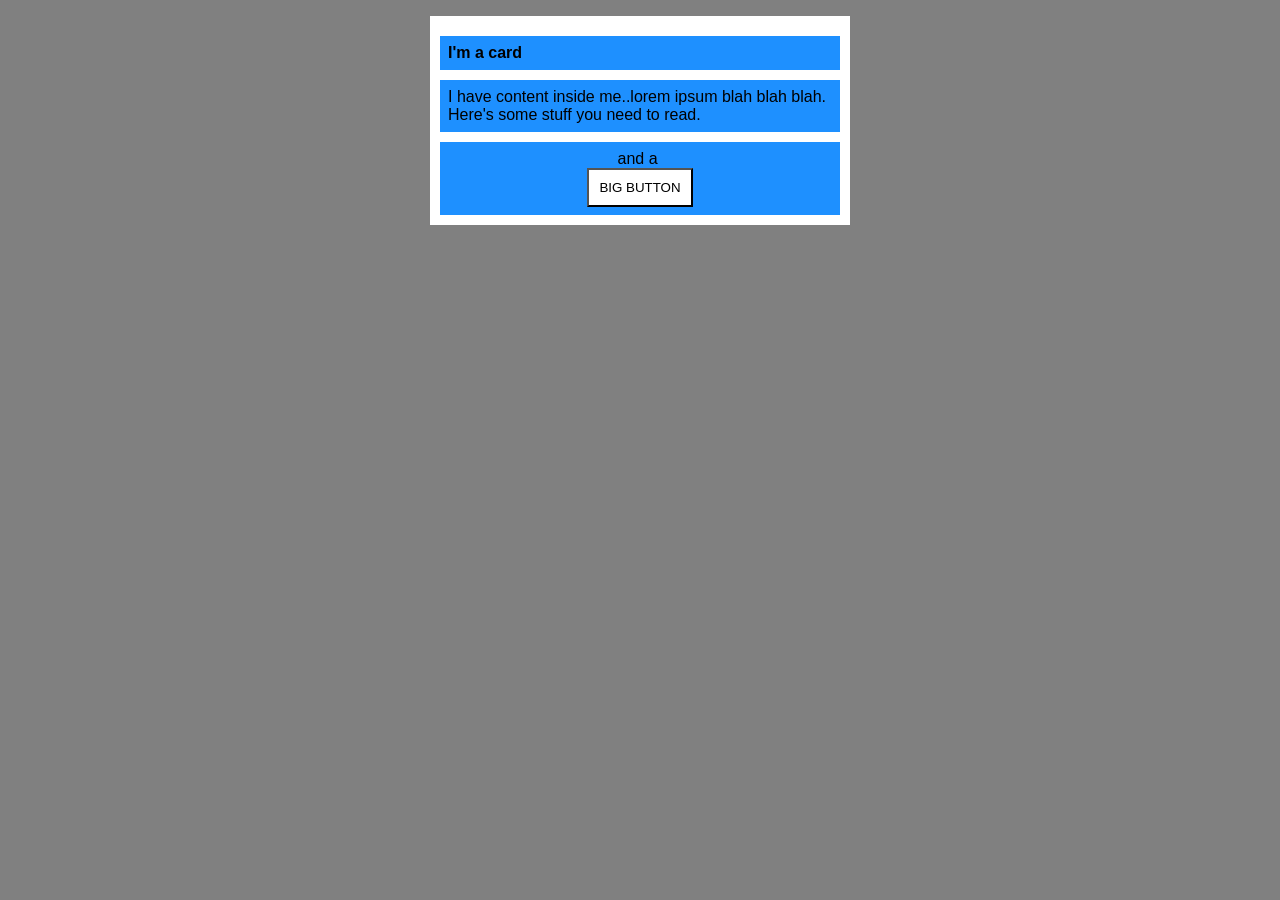
<file: foundations/block-and-inline/02-margin-and-padding-2/index.html>
<!doctype html>
<html lang="en">
  <head>
    <meta charset="UTF-8" />
    <meta http-equiv="X-UA-Compatible" content="IE=edge" />
    <meta name="viewport" content="width=device-width, initial-scale=1.0" />
    <title>Margin and Padding exercise 2</title>
    <link rel="stylesheet" href="style.css" />
  </head>
  <body>
    <div class="card">
      <h1 class="title">I'm a card</h1>
      <div class="content">
        I have content inside me..lorem ipsum blah blah blah. Here's some stuff
        you need to read.
      </div>
      <div class="button-container">
        <span>and a</span><button>BIG BUTTON</button>
      </div>
    </div>
  </body>
</html>
</file>
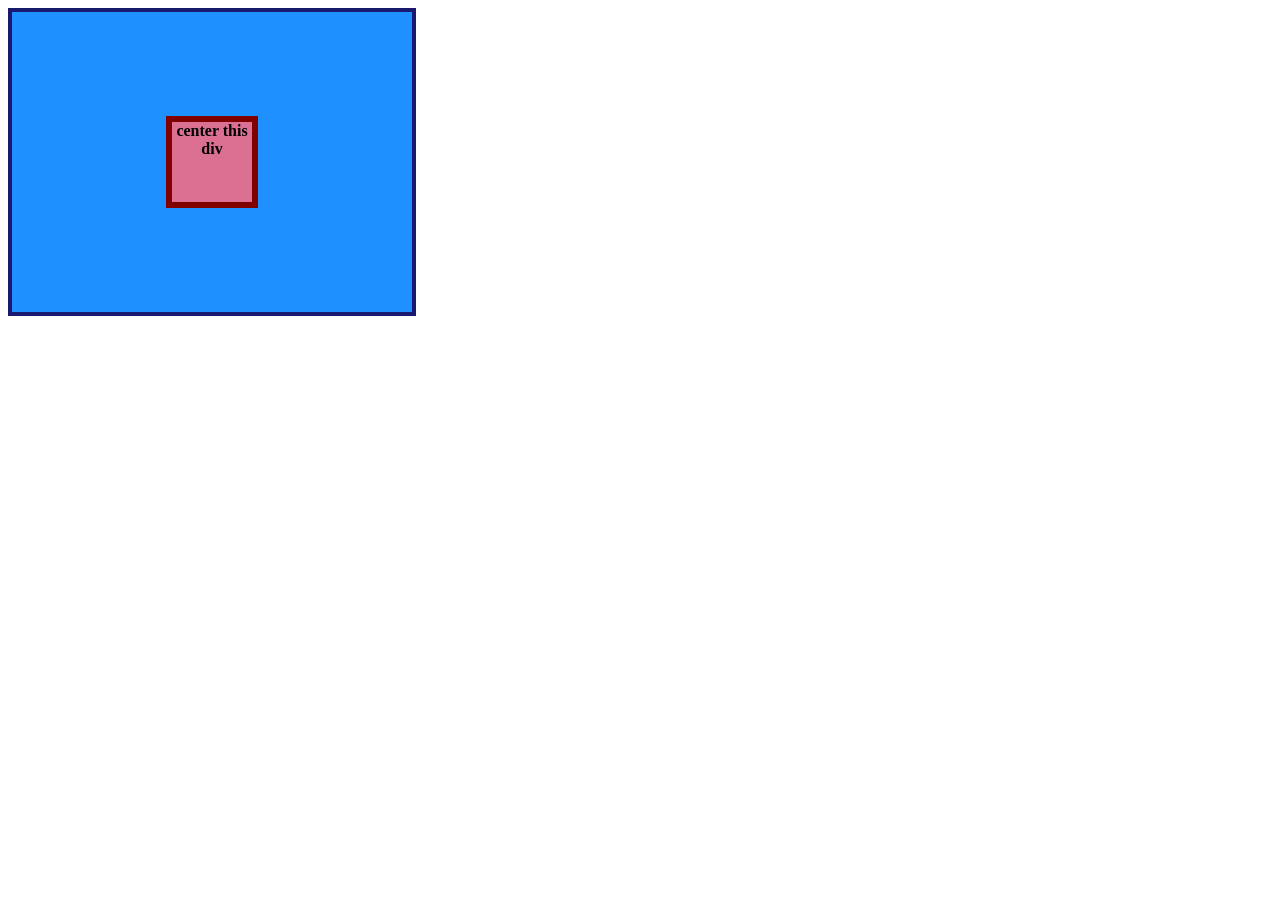
<file: foundations/flex/01-flex-center/index.html>
<!doctype html>
<html lang="en">
  <head>
    <meta charset="UTF-8" />
    <meta http-equiv="X-UA-Compatible" content="IE=edge" />
    <meta name="viewport" content="width=device-width, initial-scale=1.0" />
    <title>CENTER THIS DIV</title>
    <link rel="stylesheet" href="style.css" />
  </head>
  <body>
    <div class="container">
      <div class="box">center this div</div>
    </div>
  </body>
</html>
</file>
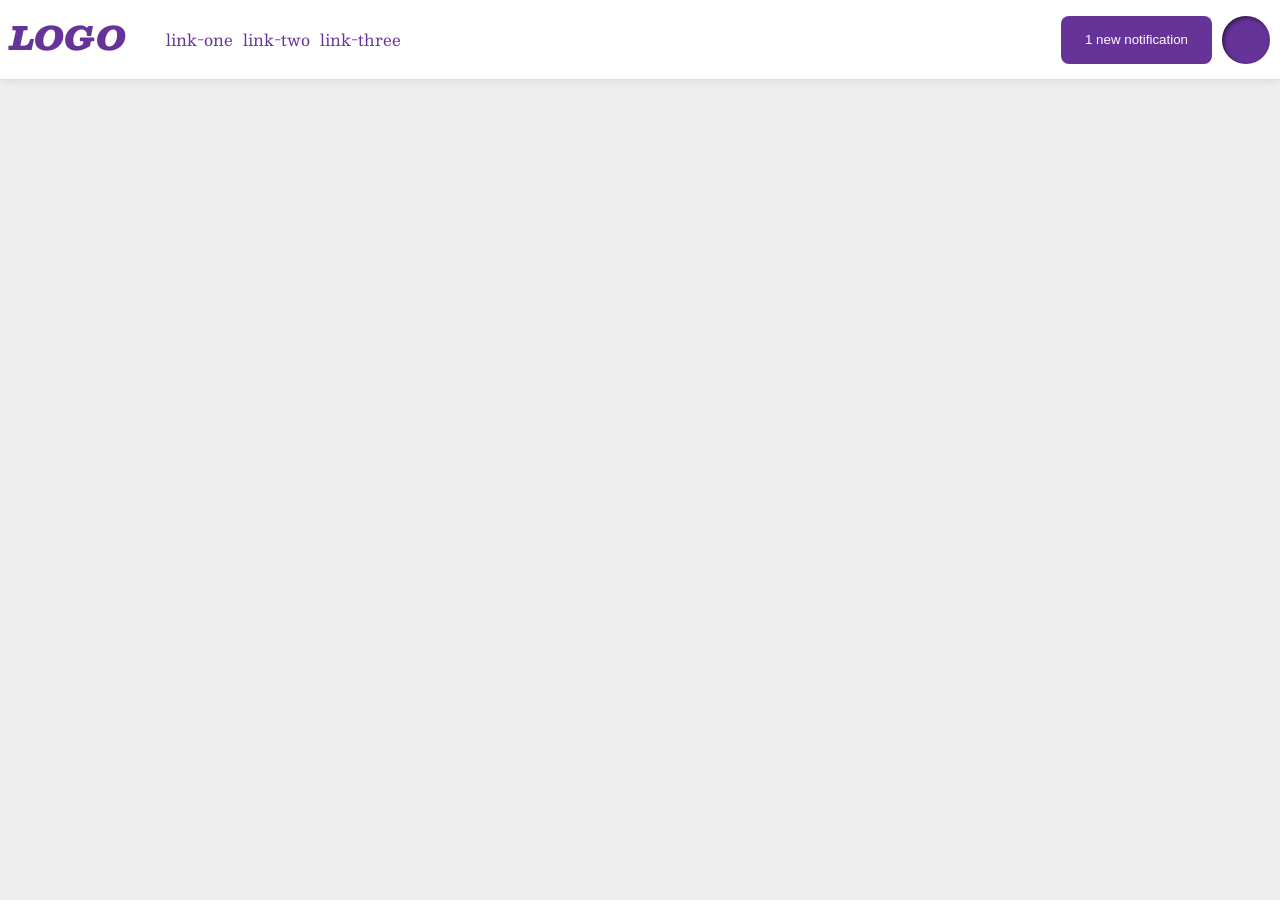
<file: foundations/flex/03-flex-header-2/index.html>
<!doctype html>
<html lang="en">
  <head>
    <meta charset="UTF-8" />
    <meta http-equiv="X-UA-Compatible" content="IE=edge" />
    <meta name="viewport" content="width=device-width, initial-scale=1.0" />
    <title>Flex Header 2</title>
    <link rel="stylesheet" href="style.css" />
  </head>
  <body>
    <div class="header">
      <div class="link">
        <div class="logo">LOGO</div>
        <ul class="links">
          <li><a href="https://google.com">link-one</a></li>
          <li><a href="https://google.com">link-two</a></li>
          <li><a href="https://google.com">link-three</a></li>
        </ul>
      </div>
      <div class="purple_buttons">
        <button class="notifications">1 new notification</button>
        <div class="profile-image"></div>
      </div>
    </div>
  </body>
</html>
</file>
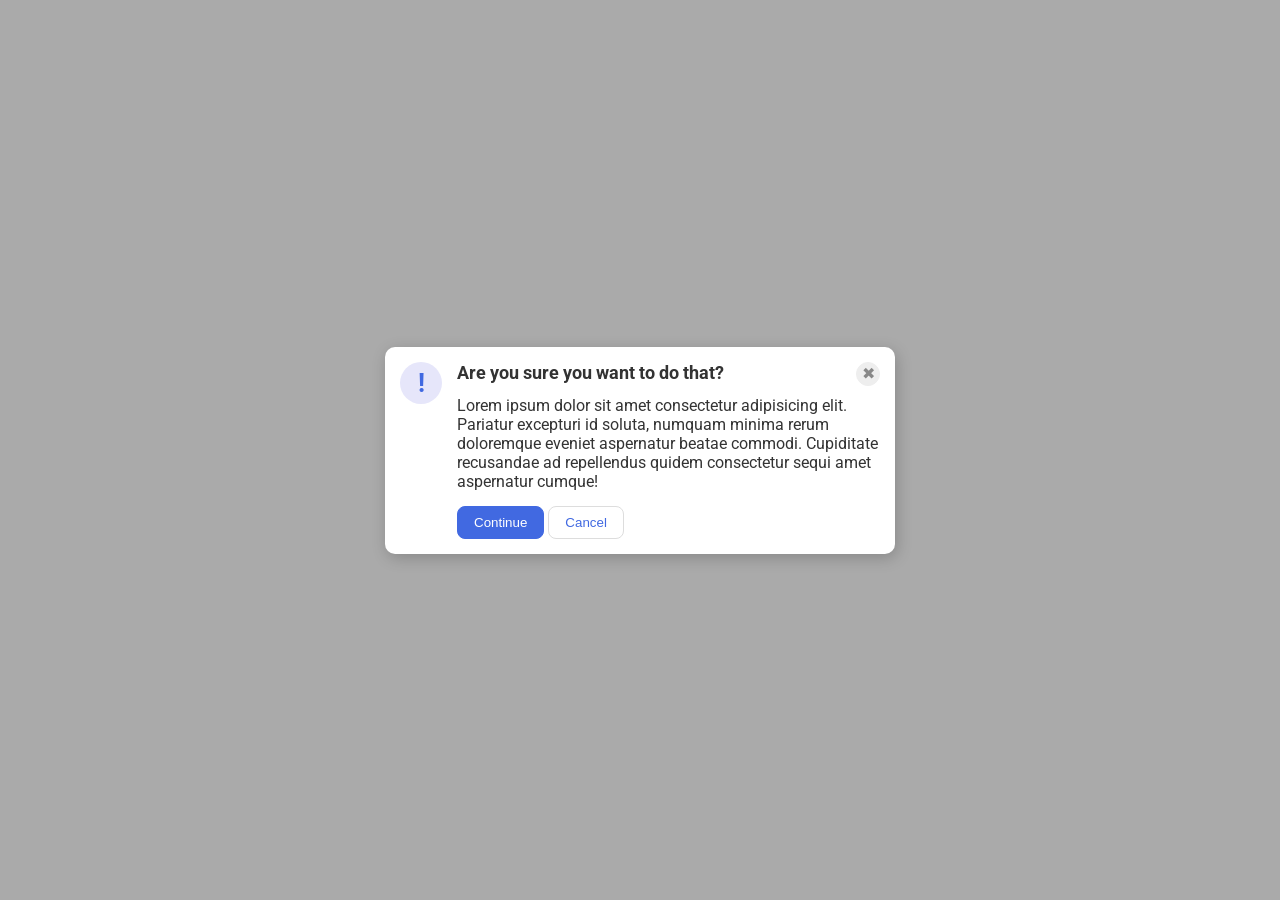
<file: foundations/flex/05-flex-modal/index.html>
<!doctype html>
<html lang="en">
  <head>
    <meta charset="UTF-8" />
    <meta http-equiv="X-UA-Compatible" content="IE=edge" />
    <meta name="viewport" content="width=device-width, initial-scale=1.0" />
    <link rel="stylesheet" href="style.css" />
    <title>Modal</title>
  </head>
  <body>
    <div class="modal">
      <div class="icon">!</div>
      <div>
        <div class="title_m">
          <div class="header">Are you sure you want to do that?</div>
          <button class="close-button">✖</button>
        </div>
        <div class="text">
          Lorem ipsum dolor sit amet consectetur adipisicing elit. Pariatur
          excepturi id soluta, numquam minima rerum doloremque eveniet
          aspernatur beatae commodi. Cupiditate recusandae ad repellendus quidem
          consectetur sequi amet aspernatur cumque!
        </div>
        <button class="continue">Continue</button>
        <button class="cancel">Cancel</button>
      </div>
    </div>
  </body>
</html>
</file>
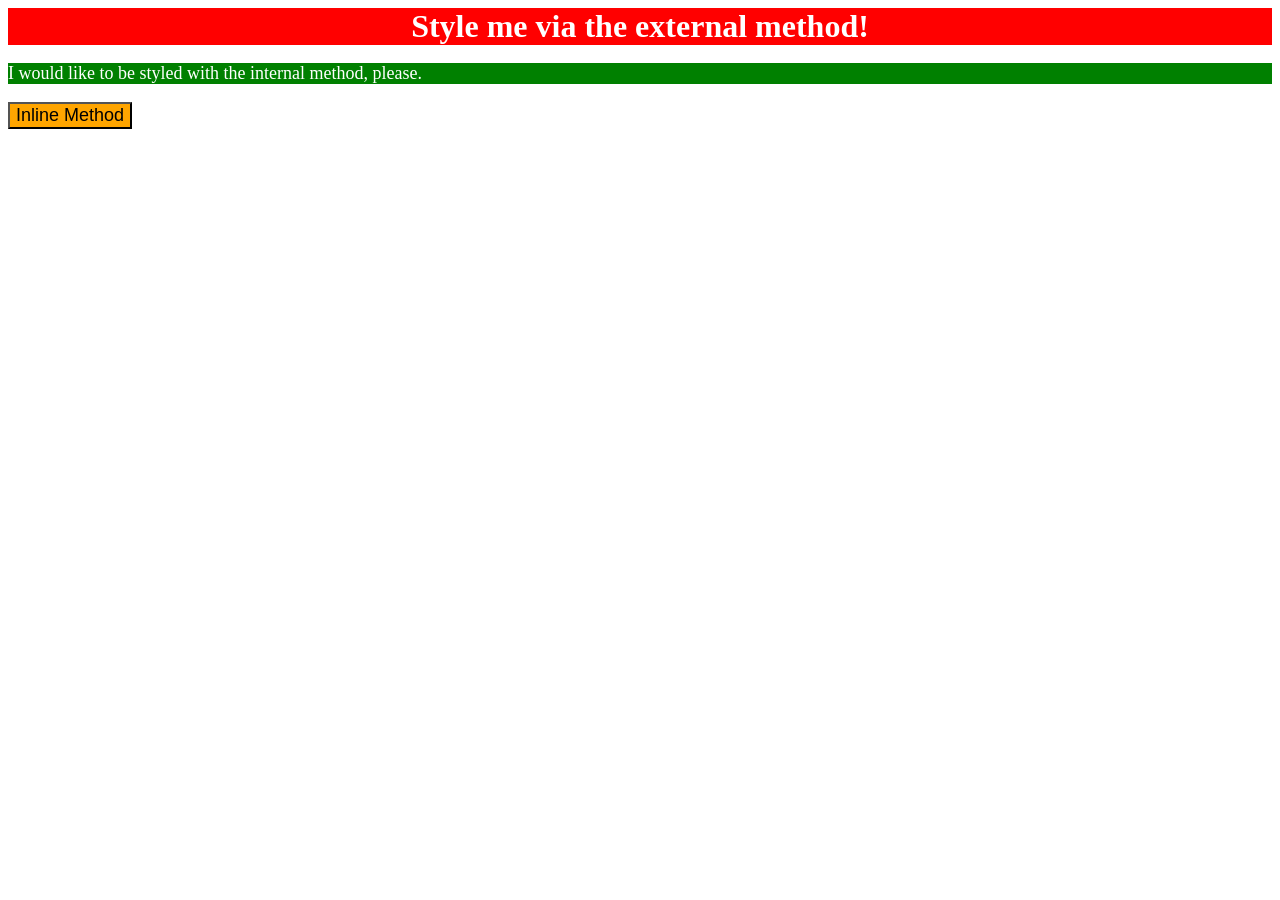
<file: foundations/intro-to-css/01-css-methods/index.html>
<!doctype html>
<html lang="en">
  <head>
    <meta charset="UTF-8" />
    <meta http-equiv="X-UA-Compatible" content="IE=edge" />
    <meta name="viewport" content="width=device-width, initial-scale=1.0" />
    <link rel="stylesheet" href="styles.css" />
    <title>Methods for Adding CSS</title>

    <style>
      p {
        background-color: green;
        color: white;
        font-size: 18px;
      }
    </style>
  </head>
  <body>
    <div>Style me via the external method!</div>
    <p>I would like to be styled with the internal method, please.</p>
    <button style="background-color: orange; font-size: 18px">
      Inline Method
    </button>
  </body>
</html>
</file>
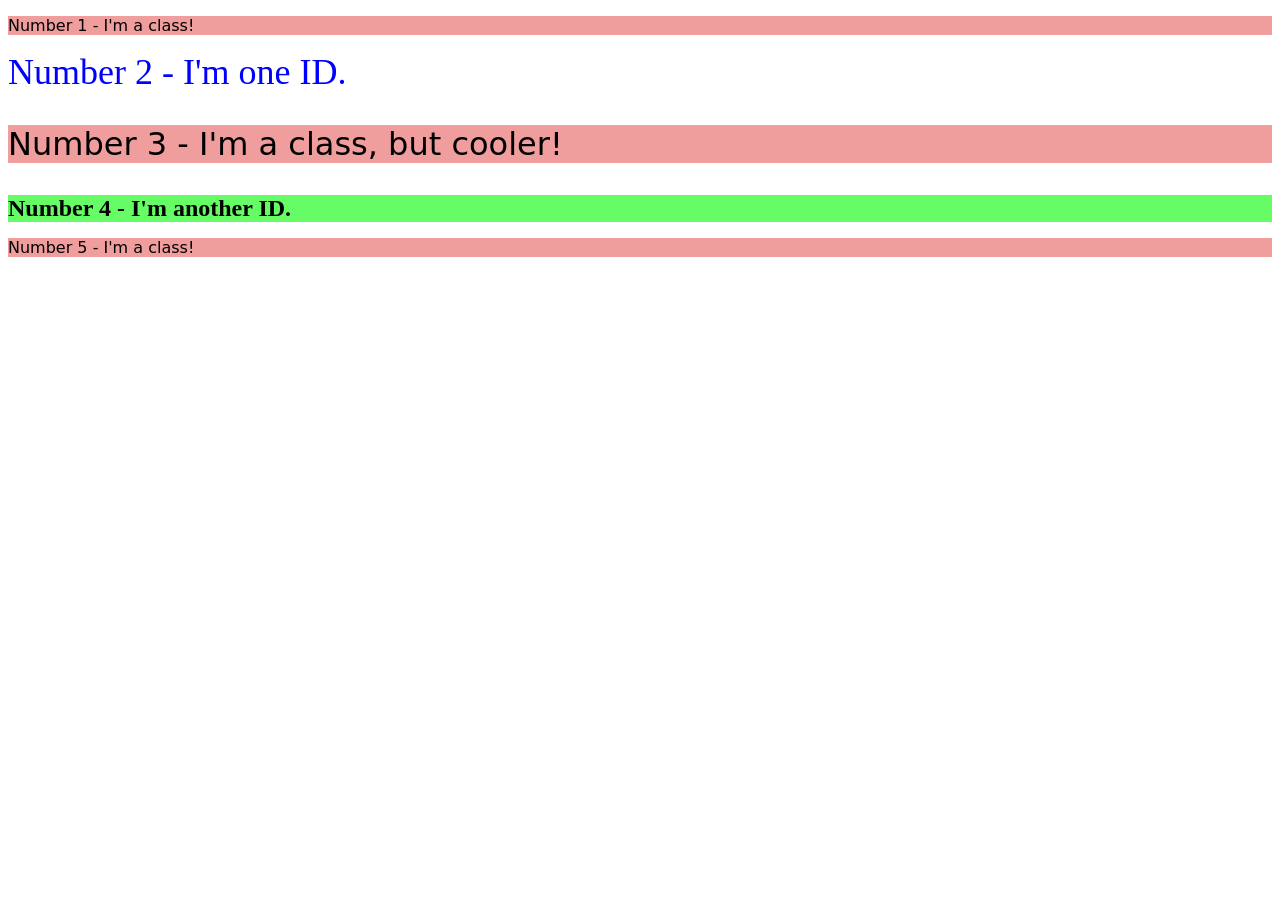
<file: foundations/intro-to-css/02-class-id-selectors/index.html>
<!doctype html>
<html lang="en">
  <head>
    <meta charset="UTF-8" />
    <meta http-equiv="X-UA-Compatible" content="IE=edge" />
    <meta name="viewport" content="width=device-width, initial-scale=1.0" />
    <title>Class and ID Selectors</title>
    <link rel="stylesheet" href="style.css" />
  </head>
  <body>
    <p class="oddnum">Number 1 - I'm a class!</p>
    <div id="num2">Number 2 - I'm one ID.</div>
    <p class="oddnum" style="font-size: 32px">
      Number 3 - I'm a class, but cooler!
    </p>
    <div class="num4">Number 4 - I'm another ID.</div>
    <p class="oddnum">Number 5 - I'm a class!</p>
  </body>
</html>
</file>
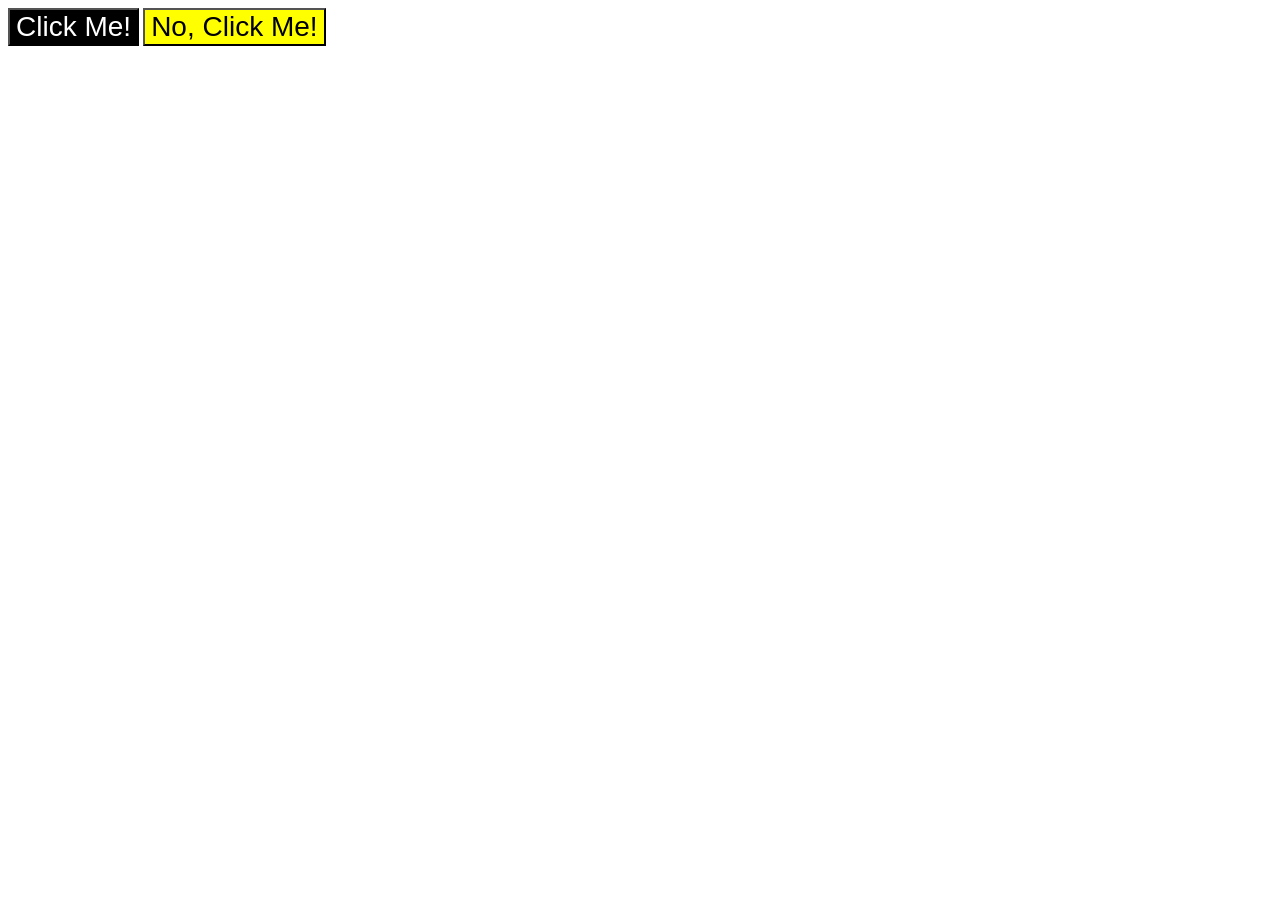
<file: foundations/intro-to-css/03-grouping-selectors/index.html>
<!doctype html>
<html lang="en">
  <head>
    <meta charset="UTF-8" />
    <meta http-equiv="X-UA-Compatible" content="IE=edge" />
    <meta name="viewport" content="width=device-width, initial-scale=1.0" />
    <title>Grouping Selectors</title>
    <link rel="stylesheet" href="style.css" />
  </head>
  <body>
    <button class="firstbutton">Click Me!</button>
    <button class="secondbutton">No, Click Me!</button>
  </body>
</html>
</file>
<file: foundations/block-and-inline/02-margin-and-padding-2/style.css>
body {
  background: gray;
  font-family: sans-serif;
  font-size: 16px;
}

.card {
  width: 400px;
  background: white;
  margin: 16px auto;
  padding: 10px;
}

.title {
  margin: 0;
  font-size: 16px;
}

.title,
.content,
.button-container {
  background: dodgerblue;
  padding: 8px;
  margin-top: 10px;
}

button {
  background: white;
  display: block;
  margin: 0 auto;
  padding: 10px;
}

span {
  display: block;
  width: 45px;
  margin: 0 auto;
}
</file>
<file: foundations/flex/01-flex-center/style.css>
.container {
  background: dodgerblue;
  border: 4px solid midnightblue;
  width: 400px;
  height: 300px;
  display: flex;
  justify-content: center;
  align-items: center;
}

.box {
  background: palevioletred;
  font-weight: bold;
  text-align: center;
  border: 6px solid maroon;
  width: 80px;
  height: 80px;
}
</file>
<file: foundations/flex/03-flex-header-2/style.css>
/* this is some magical font-importing.  
you'll learn about it later. */
@import url("https://fonts.googleapis.com/css2?family=Besley:ital,wght@0,400;1,900&display=swap");

body {
  margin: 0;
  background: #eee;
  font-family: Besley, serif;
}

.header {
  background: white;
  border-bottom: 1px solid #ddd;
  box-shadow: 0 0 8px rgba(0, 0, 0, 0.1);
  padding: 10px;
  display: flex;
  align-items: center;
  justify-content: space-between;
}

.link {
  display: flex;
}

.purple_buttons {
  display: flex;
  gap: 10px;
}

.profile-image {
  background: rebeccapurple;
  box-shadow: inset 2px 2px 4px rgba(0, 0, 0, 0.5);
  border-radius: 50%;
  width: 48px;
  height: 48px;
}

.logo {
  color: rebeccapurple;
  font-size: 32px;
  font-weight: 900;
  font-style: italic;
}

button {
  border: none;
  border-radius: 8px;
  background: rebeccapurple;
  color: white;
  padding: 8px 24px;
}

a {
  /* this removes the line under our links */
  text-decoration: none;
  color: rebeccapurple;
}

ul {
  list-style-type: none;
  display: flex;
  gap: 10px;
}
</file>
<file: foundations/flex/05-flex-modal/style.css>
@import url("https://fonts.googleapis.com/css2?family=Roboto:wght@400;700&display=swap");

html,
body {
  height: 100%;
}

body {
  font-family: Roboto, sans-serif;
  margin: 0;
  background: #aaa;
  color: #333;
  /* I'll give you this one for free lol */
  display: flex;
  align-items: center;
  justify-content: center;
}

.modal {
  background: white;
  width: 480px;
  border-radius: 10px;
  box-shadow: 2px 4px 16px rgba(0, 0, 0, 0.2);
  display: flex;
  padding: 15px;
}

.icon {
  color: royalblue;
  font-size: 26px;
  font-weight: 700;
  background: lavender;
  width: 42px;
  height: 42px;
  border-radius: 50%;
  display: flex;
  align-items: center;
  justify-content: center;
  flex-shrink: 0;
  margin-right: 15px;
}

.title_m {
  display: flex;
  justify-content: space-between;
  align-items: flex-start;
}

.header {
  font-weight: bold;
  font-size: large;
}

.close-button {
  background: #eee;
  border-radius: 50%;
  color: #888;
  font-weight: 400;
  font-size: 16px;
  height: 24px;
  width: 24px;
  display: flex;
  align-items: center;
  justify-content: center;
  border: 1px solid #eee;
  padding: 0;
}

.text {
  margin-top: 10px;
  margin-bottom: 15px;
}

button {
  cursor: pointer;
  padding: 8px 16px;
  border-radius: 8px;
}

button.continue {
  background: royalblue;
  border: 1px solid royalblue;
  color: white;
}

button.cancel {
  background: white;
  border: 1px solid #ddd;
  color: royalblue;
}
</file>
<file: foundations/intro-to-css/01-css-methods/styles.css>
div {
  background-color: red;
  font-size: 32px;
  text-align: center;
  color: white;
  font-weight: bold;
}
</file>
<file: foundations/intro-to-css/02-class-id-selectors/style.css>
.oddnum {
  background-color: rgba(231, 93, 93, 0.6);
  font-family: "Verdana", "DejaVu Sans", sans-serif;
}

#num2 {
  color: rgb(0, 0, 255);
  font-size: 36px;
}

.num4 {
  background-color: rgba(0, 250, 0, 0.6);
  font-size: 24px;
  font-weight: bold;
}
</file>
<file: foundations/intro-to-css/03-grouping-selectors/style.css>
.firstbutton {
  background-color: rgb(0, 0, 0);
  color: white;
}

.secondbutton {
  background-color: yellow;
}

.firstbutton,
.secondbutton {
  font-size: 28px;
  font-family: "Helvetica", "Times New Roman", sans-serif;
}
</file>
